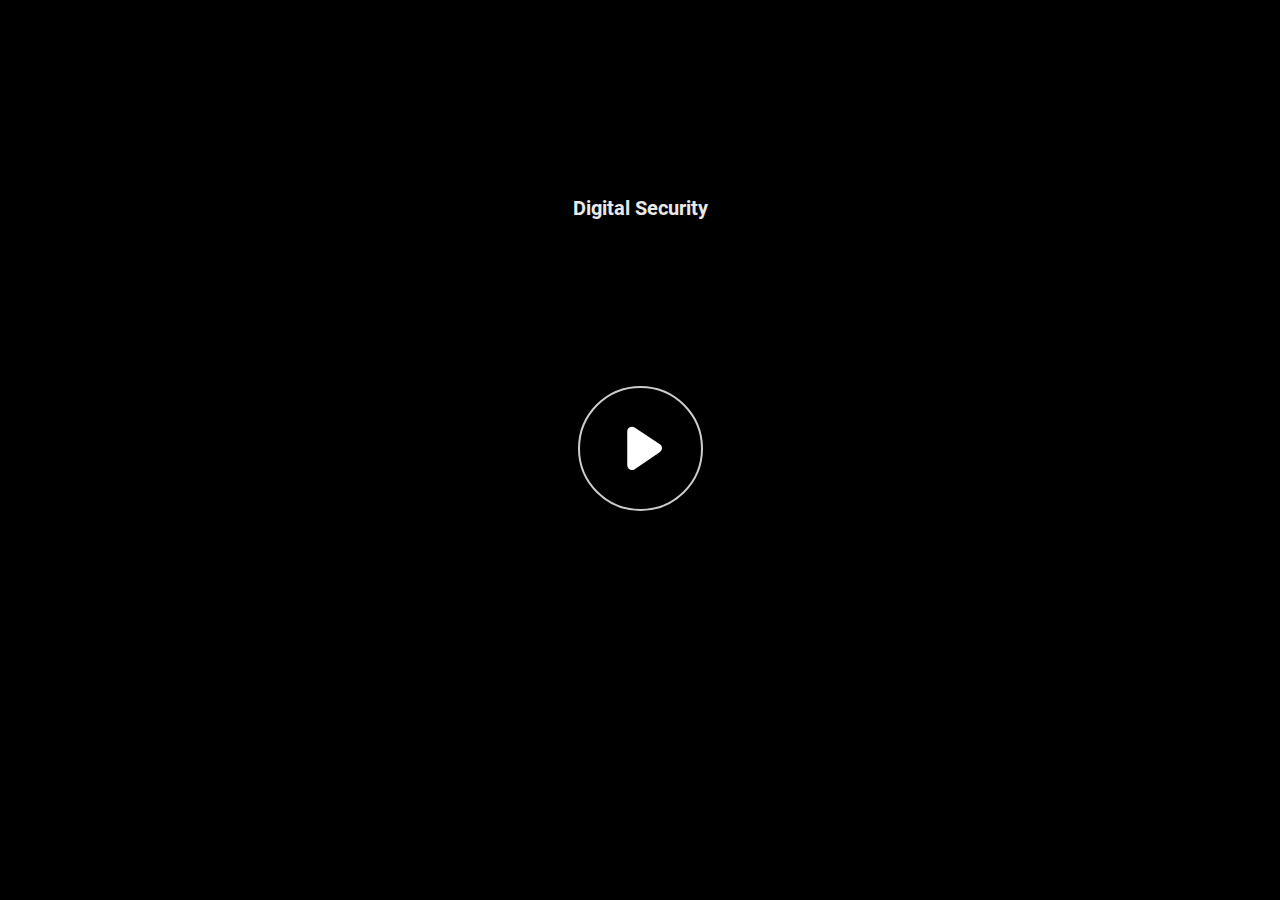
<file: index.html>
﻿<!doctype html>
<html lang="en-US">
<head>
  <meta charset="utf-8">
  <!-- Created using Storyline 360 x64 - http://www.articulate.com  -->
  <!-- version: 3.102.35072.0 -->
   <script src="//code.jquery.com/jquery-1.11.0.min.js"></script>
  <title>Digital Security</title>
  <meta http-equiv="x-ua-compatible" content="IE=edge"/>
  <meta name="viewport" content="width=device-width,initial-scale=1,user-scalable=no,shrink-to-fit=no,minimal-ui"/>
  <meta name="apple-mobile-web-app-capable" content="yes"/>
  <style>
    html, body { height: 100%; padding: 0; margin: 0 }
    #app { height: 100%; width: 100%; }
  </style>

  <script>
    window.DS = {};
    window.globals = {
      DATA_PATH_BASE: '',
      HAS_FRAME: true,
      HAS_SLIDE: true,

      lmsPresent: false,
      tinCanPresent: false,
      cmi5Present: false,
      aoSupport: false,
      scale: 'Scaled',
      captureRc: false,
      browserSize: 'fullscreen',
      bgColor: '#FFFFFF',
      features: 'DropInBase,MultipleQuizTracking,PlayerSizeOption',
      themeName: 'unified',
      preloaderColor: '#8C8C8C',
      suppressAnalytics: false,
      productChannel: 'stable',
      publishSource: 'storyline',
      aid: 'aid|b35b4f89-6229-4e71-a8c0-93776fe442e3',
      cid: '4c0a6e4b-38e0-4f1a-8b0f-d8a547ada434',
      playerVersion: '3.102.35072.0',
      publishTimestamp: '2025-08-15T12:55:03.0096060Z',
      maxIosVideoElements: 10,
      connectionSettings: { message: 'You%20are%20offline.%20Trying%20to%20reconnect...', useDarkTheme: true, mode: 'disabled' },
      hasFeature: function(feature) {
        return this.features.split(',').includes(feature);
      },
      
      parseParams: function(qs) {
        if (window.globals.parsedParams != null) {
          return window.globals.parsedParams;
        }
        qs = (qs || window.location.search.substr(1)).split('+').join(' ');
        var params = {},
            tokens,
            re = /[?&]?([^=]+)=([^&]*)/g;

        while (tokens = re.exec(qs)) {
          params[decodeURIComponent(tokens[1]).trim()] =
            decodeURIComponent(tokens[2]).trim();
        }
        window.globals.parsedParams = params;
        return params;
      }

    };

    if (window.flagsUnderTest != null) {
      window.globals.features = window.flagsUnderTest.reduce((accum, feature) => {
        if (!accum.includes(feature)) {
          accum.push(feature);
        }
        return accum;
      }, window.globals.features.split(',')).join();
    }
  </script>
  <script>
    var isIe11 = ('ActiveXObject' in window || window.MSBlobBuilder != null)
      && window.msCrypto != null && !window.ActiveXObject;
    if (isIe11) {
      window.globals.unsupportedBrowser = true;
      document.write(atob('[base64]'));
    }
  </script>

  <script>
    if (window.globals.hasFeature('Localization')) {
      
      
    }
  </script>

  
  <script>window.THREE = { };</script>
  
</head>
<body style="background: #FFFFFF" class="cs-HTML theme-unified">
  <!-- 360 -->
  <script>!function(){var e,i=/iPhone/i,o=/iPod/i,n=/iPad/i,t=/\biOS-universal(?:.+)Mac\b/i,r=/\bAndroid(?:.+)Mobile\b/i,a=/Android/i,d=/(?:SD4930UR|\bSilk(?:.+)Mobile\b)/i,p=/Silk/i,l=/Windows Phone/i,u=/\bWindows(?:.+)ARM\b/i,b=/BlackBerry/i,s=/BB10/i,c=/Opera Mini/i,f=/\b(CriOS|Chrome)(?:.+)Mobile/i,h=/Mobile(?:.+)Firefox\b/i,v=function(e){return void 0!==e&&"MacIntel"===e.platform&&"number"==typeof e.maxTouchPoints&&e.maxTouchPoints>1&&"undefined"==typeof MSStream};e=function(e){var m={userAgent:"",platform:"",maxTouchPoints:0};e||"undefined"==typeof navigator?"string"==typeof e?m.userAgent=e:e&&e.userAgent&&(m={userAgent:e.userAgent,platform:e.platform,maxTouchPoints:e.maxTouchPoints||0}):m={userAgent:navigator.userAgent,platform:navigator.platform,maxTouchPoints:navigator.maxTouchPoints||0};var g=m.userAgent,y=g.split("[FBAN");void 0!==y[1]&&(g=y[0]),void 0!==(y=g.split("Twitter"))[1]&&(g=y[0]);var A=function(e){return function(i){return i.test(e)}}(g),w={apple:{phone:A(i)&&!A(l),ipod:A(o),tablet:!A(i)&&(A(n)||v(m))&&!A(l),universal:A(t),device:(A(i)||A(o)||A(n)||A(t)||v(m))&&!A(l)},amazon:{phone:A(d),tablet:!A(d)&&A(p),device:A(d)||A(p)},android:{phone:!A(l)&&A(d)||!A(l)&&A(r),tablet:!A(l)&&!A(d)&&!A(r)&&(A(p)||A(a)),device:!A(l)&&(A(d)||A(p)||A(r)||A(a))||A(/\bokhttp\b/i)},windows:{phone:A(l),tablet:A(u),device:A(l)||A(u)},other:{blackberry:A(b),blackberry10:A(s),opera:A(c),firefox:A(h),chrome:A(f),device:A(b)||A(s)||A(c)||A(h)||A(f)},any:!1,phone:!1,tablet:!1};return w.any=w.apple.device||w.android.device||w.windows.device||w.other.device,w.phone=w.apple.phone||w.android.phone||w.windows.phone,w.tablet=w.apple.tablet||w.android.tablet||w.windows.tablet,w}(),"object"==typeof exports&&"undefined"!=typeof module?module.exports=e:"function"==typeof define&&define.amd?define((function(){return e})):this.isMobile=e}();
    window.isMobile.apple.tablet = window.isMobile.apple.tablet ||
      (navigator.platform === 'MacIntel' && navigator.maxTouchPoints > 1);
    window.isMobile.apple.device = window.isMobile.apple.device || window.isMobile.apple.tablet;
    window.isMobile.tablet = window.isMobile.tablet || window.isMobile.apple.tablet;
    window.isMobile.any = window.isMobile.any || window.isMobile.apple.tablet;
  </script>

  <div id="focus-sink" tabindex="-1"></div>

  <div id="preso"></div>
  <script>
    (function() {

      var classTypes = [ 'desktop', 'mobile', 'phone', 'tablet' ];

      var addDeviceClasses = function(prefix, testObj) {
        var curr, i;
        for (i = 0; i < classTypes.length; i++) {
          curr = classTypes[i];
          if (testObj[curr]) {
            document.body.classList.add(prefix + curr);
          }
        }
      };

      var params = window.globals.parseParams(),
          isDevicePreview = params.devicepreview === '1',
          isPhoneOverride = params.deviceType === 'phone' || (isDevicePreview && params.phone == '1'),
          isTabletOverride = (params.deviceType === 'tablet' || isDevicePreview) && !isPhoneOverride,
          isMobileOverride = isPhoneOverride || isTabletOverride;

      var deviceView = {
        desktop: !window.isMobile.any && !isMobileOverride,
        mobile: window.isMobile.any || isMobileOverride,
        phone: isPhoneOverride || (window.isMobile.phone && !isTabletOverride),
        tablet: isTabletOverride || window.isMobile.tablet
      };

      window.globals.deviceView = deviceView;
      window.isMobile.desktop = !window.isMobile.any;
      window.isMobile.mobile = window.isMobile.any;

      addDeviceClasses('view-', deviceView);

    })();
  </script>
  
  <script src='story_content/triggers.js' type=text/javascript></script>
<script src='story_content/user.js' type=text/javascript></script>
  <div class="slide-loader"></div>

  <script>
    var doc = document, loader = doc.body.querySelector('.slide-loader'); [ 1, 2, 3 ].forEach(function(n) { var d = doc.createElement('div'); d.style.backgroundColor = window.globals.preloaderColor; d.classList.add('mobile-loader-dot'); d.classList.add('dot' + n); loader.appendChild(d); });
  </script>

  <div class="mobile-load-title-overlay" style="display: none">
    <div class="mobile-load-title">Digital Security</div>
  </div>

  <div class="mobile-chrome-warning"></div>

  
<style>
  .warn-connection-dialog {
    display: none;
    background: transparent;
    pointer-events: all;
    position: fixed;
    left: 0;
    top: 0;
    width: 100%;
    height: 100%;
    z-index: 999;
  }

  .warn-connection-content {
    pointer-events: all;
    border-radius: 4px;
    background: white;
    border: 1px solid #E7E7E7;
    color: #333333;
    box-shadow: 0 2px 4px rgba(0, 0, 0, 0.25);
    transition: all 150ms ease-out;
    position: absolute;
    white-space: nowrap;
  }

  .view-phone.is-landscape .warn-connection-content {
    left: 23px;
    bottom: 23px;
  }

  .view-tablet.is-landscape .warn-connection-content {
    left: 50%;
    top: 20px;
    transform: translateX(-50%);
  }

  .view-mobile.is-portrait .warn-connection-content {
    transform: translate(-50%, calc(-100% - 15px));
  }

  .warn-connection-content p {
    display: inline-block;
    margin: 0 8px 0 0;
    line-height: 33px;
    font-size: 11px;
  }

  .warn-connection-content svg {
    position: relative;
    vertical-align: middle;
    margin: 0 2px 2px 8px;
  }

  .view-desktop .warn-connection-content {
    left: 1.5em;
    bottom: 1.5em;
  }

  .view-desktop .warn-connection-content p {
    font-size: 1.1em;
  }

  .is-offline .warn-connection-dialog {
    display: block;
  }

  .is-offline .cs-panel * {
    pointer-events: none !important;
  }

  .is-offline .cs-panel {
    pointer-events: all !important;
  }

  .is-offline #nav-controls * {
    pointer-events: none !important;
  }

  .is-offline #nav-controls {
    pointer-events: all !important;
  }
</style>

<div class="warn-connection-dialog" role="alertdialog" aria-modal="true" tabindex="0" aria-labelledby="warn-connection-message">
  <div class="warn-connection-content">
    <svg width="17" height="15" viewBox="0 0 17 15" xmlns="http://www.w3.org/2000/svg">
      <path fill="#8F0000" stroke="white" d="M16.07,12.98 L15.88,12.23 L9.51,1.21 C8.97,0.26,7.6,0.26,7.06,1.21 L0.69,12.23 C0.15,13.16,0.81,14.36,1.91,14.36 H14.65 C15.47,14.36,16.05,13.7,16.07,12.98 Z"/>
      <path fill="white" stroke="white" d="M8.58,5.5 C8.35,5.28,8.5,5.35,8.21,5.32 C8.09,5.35,7.97,5.49,7.96,5.67 C7.97,5.79,7.98,5.92,7.98,6.04 L7.98,6.04 C7.99,6.17,8,6.31,8.01,6.43 L8.01,6.44 C8.03,6.92,8.06,7.41,8.09,7.9 L8.09,7.9 C8.12,8.39,8.14,8.88,8.17,9.37 C8.17,9.39,8.18,9.42,8.2,9.44 C8.23,9.46,8.25,9.47,8.28,9.47 C8.31,9.47,8.34,9.46,8.35,9.44 C8.37,9.43,8.38,9.4,8.39,9.35 L8.39,9.34 C8.39,9.24,8.4,9.15,8.4,9.05 L8.4,9.05 C8.41,8.96,8.41,8.86,8.42,8.75 C8.43,8.44,8.45,8.12,8.47,7.81 L8.47,7.81 C8.49,7.49,8.51,7.18,8.53,6.87 C8.55,6.46,8.56,6.05,8.59,5.64 L8.6,5.62 C8.6,5.57,8.59,5.53,8.58,5.5 L8.21,5.32 Z"/>
      <circle fill="white" stroke="white" cx="8.3" cy="11.35" r="0.3"/>
    </svg>
    <p id="warn-connection-message">You are offline. Trying to reconnect...</p>
  </div>
</div>

<script>
  (function() {
    window.DS.connection = {
      warningShown: false,
      assets: {},
      loadingAssetGroup: false,
      retryDelay: 500
    };

    var connectionSettings = window.globals.connectionSettings || {};

    var useConnectionMessages = window.AbortController != null &&
      window.location.protocol != 'file:' &&
      connectionSettings.mode === 'normal';

    window.DS.connection.useConnectionMessages = useConnectionMessages;

    var assetCount = 0;
    var checkLoadedId;


    if (useConnectionMessages && connectionSettings != null) {
      var contentEl = document.querySelector('.warn-connection-content');
      var messageEl = contentEl.querySelector('p');

      if (connectionSettings.useDarkTheme) {
        contentEl.style.borderColor = '#BABBBA';
        contentEl.style.backgroundColor = '#282828';
        contentEl.style.color = '#FFFFFF';
      }

      if (connectionSettings.message != null) {
        messageEl.textContent = window.decodeURIComponent(connectionSettings.message);
      }
    }

    function checkAssetsReady() {
      for (var i in DS.connection.assets) {
        if (!DS.connection.assets[i].success) {
          return false;
        }
      }
      return true;
    }

    function stopAssetGroup() {
      if (!useConnectionMessages) { return; }

      assetCount = 0;

      DS.connection.oldAssetGroup = DS.connection.assets;
      DS.connection.assets = {};
      DS.connection.loadingAssetGroup = false;
      clearInterval(checkLoadedId);
    }

    function startAssetGroup() {
      if (!useConnectionMessages) { return; }
      var ticks = 0;
      clearInterval(checkLoadedId);
      checkLoadedId = setInterval(function() {
        var loaded = 0;
        if (assetCount === 0 && loaded === 0) {
          clearInterval(checkLoadedId);
          return;
        }

        for (var i in DS.connection.assets) {
          if (DS.connection.assets[i].success) {
            loaded++;
          }
        }

        if (assetCount === loaded && checkAssetsReady()) {
          for (var i in DS.connection.assets) {
            if (DS.connection.assets[i].action) {
              DS.connection.assets[i].action();
            }
          }
          hideWarning();
          stopAssetGroup();
        }
      }, 100)
    }

    function requiredAsset(url, action, retry, type) {
      if (!useConnectionMessages) { return; }
      if (DS.connection.assets[url]) { return; }

      DS.connection.assets[url] = {
        success: false, action: action, retry: retry, type: type
      };
      assetCount = Object.keys(DS.connection.assets).length;
      if (!DS.connection.loadingAssetGroup) {
        startAssetGroup();
      }
      DS.connection.loadingAssetGroup = true;
    }

    function assetLoaded(url) {
      if (!useConnectionMessages) { return; }
      if (DS.connection.assets[url]) {
        DS.connection.assets[url].success = true;
      }
    }

    function assetFailed(url) {
      if (!useConnectionMessages) { return; }
      if (!DS.connection.assets[url]) {
        if (/\.js$/.test(url) && url.indexOf('transcripts') === -1) {
          setTimeout(function() {
            if (DS.connection.lastSlideLoaded != null) {
              DS.connection.lastSlideLoaded();
            }
          }, DS.connection.retryDelay);
        }
        return;
      }
      if (!DS.connection.warningShown) { showWarning(); }
      if (DS.connection.assets[url].retry) {
        setTimeout(function() {
          if (!DS.connection.assets[url].success) {
            DS.connection.assets[url].retry()
          }
        }, DS.connection.retryDelay);
      }
    }

    function hideWarning() {
      document.body.classList.remove('is-offline');
      DS.connection.warningShown = false;
      enableKeys();
    }
    DS.connection.hideWarning = hideWarning

    function showWarning(btn) {
      document.body.classList.add('is-offline')
      DS.connection.warningShown = true;
      updateWarningPosition();
      disableKeys();
    }

    function updateWarningPosition() {
      if (!DS.connection.warningShown) {
        return;
      }

      var isPortrait = document.body.classList.contains('is-portrait');
      var isMobile = document.body.classList.contains('view-mobile');
      var warningEl = document.querySelector('.warn-connection-content');

      if (isPortrait && isMobile) {
        var slide = document.querySelector('.primary-slide');
        var slideRect = slide != null
          ? slide.getBoundingClientRect()
          : { top: window.innerHeight, left: 0, width: window.innerWidth };

        warningEl.style.top = `${slideRect.top}px`
        warningEl.style.left = `${slideRect.left + slideRect.width / 2}px`
      } else {
        warningEl.style.top = null;
        warningEl.style.left = null;
      }

      window.requestAnimationFrame(updateWarningPosition);
    }

    function onDisableKeyDown(e) {
      e.preventDefault();
      e.stopImmediatePropagation();
    }

    function onDisableKeyUp(e) {
      e.preventDefault();
      e.stopImmediatePropagation();
    }

    var accStyle = document.createElement('style');
    var warnDialogEl = document.querySelector('.warn-connection-dialog');

    function disableKeys() {
      if (DS.views && DS.views.nsStack && DS.views.nsStack.length === 1) {
        DS.views.nsStack[0].tabReachable = false
        DS.views.nsStack[0].updateTabIndex(true);
      }

      accStyle.innerHTML = '.acc-shadow-dom { display: none; }';
      document.body.appendChild(accStyle);

      warnDialogEl.parentNode.append(warnDialogEl);
      warnDialogEl.focus();
    }

    function enableKeys() {
      accStyle.remove();
      if (DS.views && DS.views.nsStack && DS.views.nsStack.length === 1 && DS.views.nsStack[0].name === '_frame') {
        DS.views.nsStack[0].tabReachable = true;
        DS.views.nsStack[0].updateTabIndex();
      }
    }

    // these will all be noops if the feature flag isn't set in
    // the data and `window.globals.features`
    DS.connection.requiredAsset = requiredAsset;
    DS.connection.assetLoaded = assetLoaded;
    DS.connection.assetFailed = assetFailed;
    DS.connection.stopAssetGroup = stopAssetGroup;
    DS.connection.startAssetGroup = startAssetGroup;
  })();
</script>


  <script>
    
    if (window.autoSpider && window.vInterfaceObject) {
      document.querySelector('.mobile-load-title-overlay').style.display = 'none';
    }
  </script>

  

  <link rel="stylesheet" href="html5/data/css/output.min.css" data-noprefix/>
</body>
<script src="html5/lib/scripts/bootstrapper.min.js"></script>
</html>
</file>
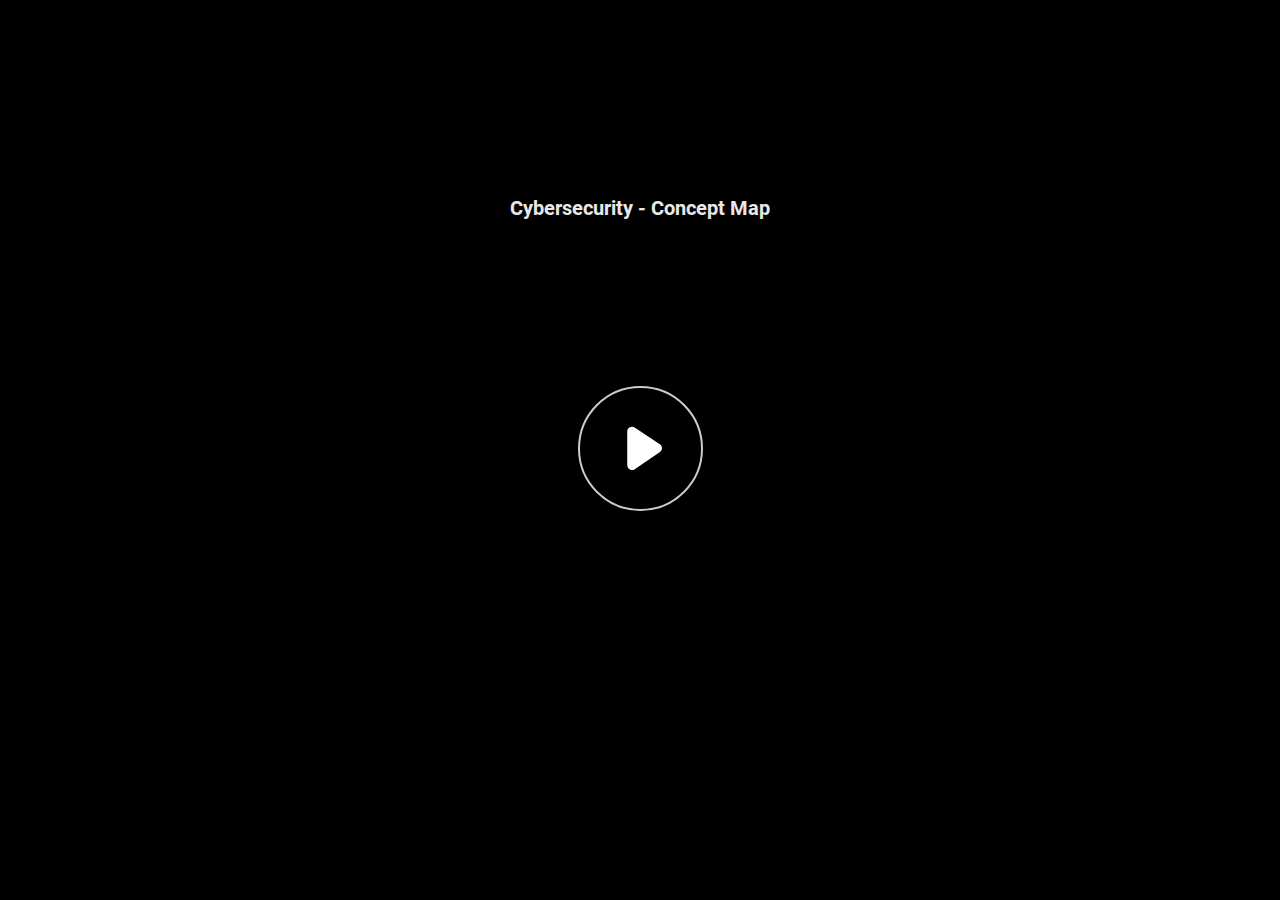
<file: zihin_haritasi/index.html>
﻿<!doctype html>
<html lang="en-US">
<head>
  <meta charset="utf-8">
  <!-- Created using Storyline 360 x64 - http://www.articulate.com  -->
  <!-- version: 3.102.35072.0 -->
  <title>Cybersecurity - Concept Map</title>
  <meta http-equiv="x-ua-compatible" content="IE=edge"/>
  <meta name="viewport" content="width=device-width,initial-scale=1,user-scalable=no,shrink-to-fit=no,minimal-ui"/>
  <meta name="apple-mobile-web-app-capable" content="yes"/>
  <style>
    html, body { height: 100%; padding: 0; margin: 0 }
    #app { height: 100%; width: 100%; }
  </style>

  <script>
    window.DS = {};
    window.globals = {
      DATA_PATH_BASE: '',
      HAS_FRAME: true,
      HAS_SLIDE: true,

      lmsPresent: false,
      tinCanPresent: false,
      cmi5Present: false,
      aoSupport: false,
      scale: 'Scaled',
      captureRc: false,
      browserSize: 'fullscreen',
      bgColor: '#FFFFFF',
      features: 'DropInBase,MultipleQuizTracking,PlayerSizeOption',
      themeName: 'unified',
      preloaderColor: '#8C8C8C',
      suppressAnalytics: false,
      productChannel: 'stable',
      publishSource: 'storyline',
      aid: 'aid|b35b4f89-6229-4e71-a8c0-93776fe442e3',
      cid: '2d19d21c-2074-4c47-9ecb-10700b798949',
      playerVersion: '3.102.35072.0',
      publishTimestamp: '2025-08-15T12:46:02.4307058Z',
      maxIosVideoElements: 10,
      connectionSettings: { message: 'You%20are%20offline.%20Trying%20to%20reconnect...', useDarkTheme: true, mode: 'disabled' },
      hasFeature: function(feature) {
        return this.features.split(',').includes(feature);
      },
      
      parseParams: function(qs) {
        if (window.globals.parsedParams != null) {
          return window.globals.parsedParams;
        }
        qs = (qs || window.location.search.substr(1)).split('+').join(' ');
        var params = {},
            tokens,
            re = /[?&]?([^=]+)=([^&]*)/g;

        while (tokens = re.exec(qs)) {
          params[decodeURIComponent(tokens[1]).trim()] =
            decodeURIComponent(tokens[2]).trim();
        }
        window.globals.parsedParams = params;
        return params;
      }

    };

    if (window.flagsUnderTest != null) {
      window.globals.features = window.flagsUnderTest.reduce((accum, feature) => {
        if (!accum.includes(feature)) {
          accum.push(feature);
        }
        return accum;
      }, window.globals.features.split(',')).join();
    }
  </script>
  <script>
    var isIe11 = ('ActiveXObject' in window || window.MSBlobBuilder != null)
      && window.msCrypto != null && !window.ActiveXObject;
    if (isIe11) {
      window.globals.unsupportedBrowser = true;
      document.write(atob('[base64]'));
    }
  </script>

  <script>
    if (window.globals.hasFeature('Localization')) {
      
      
    }
  </script>

  
  <script>window.THREE = { };</script>
  
</head>
<body style="background: #FFFFFF" class="cs-HTML theme-unified">
  <!-- 360 -->
  <script>!function(){var e,i=/iPhone/i,o=/iPod/i,n=/iPad/i,t=/\biOS-universal(?:.+)Mac\b/i,r=/\bAndroid(?:.+)Mobile\b/i,a=/Android/i,d=/(?:SD4930UR|\bSilk(?:.+)Mobile\b)/i,p=/Silk/i,l=/Windows Phone/i,u=/\bWindows(?:.+)ARM\b/i,b=/BlackBerry/i,s=/BB10/i,c=/Opera Mini/i,f=/\b(CriOS|Chrome)(?:.+)Mobile/i,h=/Mobile(?:.+)Firefox\b/i,v=function(e){return void 0!==e&&"MacIntel"===e.platform&&"number"==typeof e.maxTouchPoints&&e.maxTouchPoints>1&&"undefined"==typeof MSStream};e=function(e){var m={userAgent:"",platform:"",maxTouchPoints:0};e||"undefined"==typeof navigator?"string"==typeof e?m.userAgent=e:e&&e.userAgent&&(m={userAgent:e.userAgent,platform:e.platform,maxTouchPoints:e.maxTouchPoints||0}):m={userAgent:navigator.userAgent,platform:navigator.platform,maxTouchPoints:navigator.maxTouchPoints||0};var g=m.userAgent,y=g.split("[FBAN");void 0!==y[1]&&(g=y[0]),void 0!==(y=g.split("Twitter"))[1]&&(g=y[0]);var A=function(e){return function(i){return i.test(e)}}(g),w={apple:{phone:A(i)&&!A(l),ipod:A(o),tablet:!A(i)&&(A(n)||v(m))&&!A(l),universal:A(t),device:(A(i)||A(o)||A(n)||A(t)||v(m))&&!A(l)},amazon:{phone:A(d),tablet:!A(d)&&A(p),device:A(d)||A(p)},android:{phone:!A(l)&&A(d)||!A(l)&&A(r),tablet:!A(l)&&!A(d)&&!A(r)&&(A(p)||A(a)),device:!A(l)&&(A(d)||A(p)||A(r)||A(a))||A(/\bokhttp\b/i)},windows:{phone:A(l),tablet:A(u),device:A(l)||A(u)},other:{blackberry:A(b),blackberry10:A(s),opera:A(c),firefox:A(h),chrome:A(f),device:A(b)||A(s)||A(c)||A(h)||A(f)},any:!1,phone:!1,tablet:!1};return w.any=w.apple.device||w.android.device||w.windows.device||w.other.device,w.phone=w.apple.phone||w.android.phone||w.windows.phone,w.tablet=w.apple.tablet||w.android.tablet||w.windows.tablet,w}(),"object"==typeof exports&&"undefined"!=typeof module?module.exports=e:"function"==typeof define&&define.amd?define((function(){return e})):this.isMobile=e}();
    window.isMobile.apple.tablet = window.isMobile.apple.tablet ||
      (navigator.platform === 'MacIntel' && navigator.maxTouchPoints > 1);
    window.isMobile.apple.device = window.isMobile.apple.device || window.isMobile.apple.tablet;
    window.isMobile.tablet = window.isMobile.tablet || window.isMobile.apple.tablet;
    window.isMobile.any = window.isMobile.any || window.isMobile.apple.tablet;
  </script>

  <div id="focus-sink" tabindex="-1"></div>

  <div id="preso"></div>
  <script>
    (function() {

      var classTypes = [ 'desktop', 'mobile', 'phone', 'tablet' ];

      var addDeviceClasses = function(prefix, testObj) {
        var curr, i;
        for (i = 0; i < classTypes.length; i++) {
          curr = classTypes[i];
          if (testObj[curr]) {
            document.body.classList.add(prefix + curr);
          }
        }
      };

      var params = window.globals.parseParams(),
          isDevicePreview = params.devicepreview === '1',
          isPhoneOverride = params.deviceType === 'phone' || (isDevicePreview && params.phone == '1'),
          isTabletOverride = (params.deviceType === 'tablet' || isDevicePreview) && !isPhoneOverride,
          isMobileOverride = isPhoneOverride || isTabletOverride;

      var deviceView = {
        desktop: !window.isMobile.any && !isMobileOverride,
        mobile: window.isMobile.any || isMobileOverride,
        phone: isPhoneOverride || (window.isMobile.phone && !isTabletOverride),
        tablet: isTabletOverride || window.isMobile.tablet
      };

      window.globals.deviceView = deviceView;
      window.isMobile.desktop = !window.isMobile.any;
      window.isMobile.mobile = window.isMobile.any;

      addDeviceClasses('view-', deviceView);

    })();
  </script>
  
  <script src='story_content/triggers.js' type=text/javascript></script>
<script src='story_content/user.js' type=text/javascript></script>
  <div class="slide-loader"></div>

  <script>
    var doc = document, loader = doc.body.querySelector('.slide-loader'); [ 1, 2, 3 ].forEach(function(n) { var d = doc.createElement('div'); d.style.backgroundColor = window.globals.preloaderColor; d.classList.add('mobile-loader-dot'); d.classList.add('dot' + n); loader.appendChild(d); });
  </script>

  <div class="mobile-load-title-overlay" style="display: none">
    <div class="mobile-load-title">Cybersecurity - Concept Map</div>
  </div>

  <div class="mobile-chrome-warning"></div>

  
<style>
  .warn-connection-dialog {
    display: none;
    background: transparent;
    pointer-events: all;
    position: fixed;
    left: 0;
    top: 0;
    width: 100%;
    height: 100%;
    z-index: 999;
  }

  .warn-connection-content {
    pointer-events: all;
    border-radius: 4px;
    background: white;
    border: 1px solid #E7E7E7;
    color: #333333;
    box-shadow: 0 2px 4px rgba(0, 0, 0, 0.25);
    transition: all 150ms ease-out;
    position: absolute;
    white-space: nowrap;
  }

  .view-phone.is-landscape .warn-connection-content {
    left: 23px;
    bottom: 23px;
  }

  .view-tablet.is-landscape .warn-connection-content {
    left: 50%;
    top: 20px;
    transform: translateX(-50%);
  }

  .view-mobile.is-portrait .warn-connection-content {
    transform: translate(-50%, calc(-100% - 15px));
  }

  .warn-connection-content p {
    display: inline-block;
    margin: 0 8px 0 0;
    line-height: 33px;
    font-size: 11px;
  }

  .warn-connection-content svg {
    position: relative;
    vertical-align: middle;
    margin: 0 2px 2px 8px;
  }

  .view-desktop .warn-connection-content {
    left: 1.5em;
    bottom: 1.5em;
  }

  .view-desktop .warn-connection-content p {
    font-size: 1.1em;
  }

  .is-offline .warn-connection-dialog {
    display: block;
  }

  .is-offline .cs-panel * {
    pointer-events: none !important;
  }

  .is-offline .cs-panel {
    pointer-events: all !important;
  }

  .is-offline #nav-controls * {
    pointer-events: none !important;
  }

  .is-offline #nav-controls {
    pointer-events: all !important;
  }
</style>

<div class="warn-connection-dialog" role="alertdialog" aria-modal="true" tabindex="0" aria-labelledby="warn-connection-message">
  <div class="warn-connection-content">
    <svg width="17" height="15" viewBox="0 0 17 15" xmlns="http://www.w3.org/2000/svg">
      <path fill="#8F0000" stroke="white" d="M16.07,12.98 L15.88,12.23 L9.51,1.21 C8.97,0.26,7.6,0.26,7.06,1.21 L0.69,12.23 C0.15,13.16,0.81,14.36,1.91,14.36 H14.65 C15.47,14.36,16.05,13.7,16.07,12.98 Z"/>
      <path fill="white" stroke="white" d="M8.58,5.5 C8.35,5.28,8.5,5.35,8.21,5.32 C8.09,5.35,7.97,5.49,7.96,5.67 C7.97,5.79,7.98,5.92,7.98,6.04 L7.98,6.04 C7.99,6.17,8,6.31,8.01,6.43 L8.01,6.44 C8.03,6.92,8.06,7.41,8.09,7.9 L8.09,7.9 C8.12,8.39,8.14,8.88,8.17,9.37 C8.17,9.39,8.18,9.42,8.2,9.44 C8.23,9.46,8.25,9.47,8.28,9.47 C8.31,9.47,8.34,9.46,8.35,9.44 C8.37,9.43,8.38,9.4,8.39,9.35 L8.39,9.34 C8.39,9.24,8.4,9.15,8.4,9.05 L8.4,9.05 C8.41,8.96,8.41,8.86,8.42,8.75 C8.43,8.44,8.45,8.12,8.47,7.81 L8.47,7.81 C8.49,7.49,8.51,7.18,8.53,6.87 C8.55,6.46,8.56,6.05,8.59,5.64 L8.6,5.62 C8.6,5.57,8.59,5.53,8.58,5.5 L8.21,5.32 Z"/>
      <circle fill="white" stroke="white" cx="8.3" cy="11.35" r="0.3"/>
    </svg>
    <p id="warn-connection-message">You are offline. Trying to reconnect...</p>
  </div>
</div>

<script>
  (function() {
    window.DS.connection = {
      warningShown: false,
      assets: {},
      loadingAssetGroup: false,
      retryDelay: 500
    };

    var connectionSettings = window.globals.connectionSettings || {};

    var useConnectionMessages = window.AbortController != null &&
      window.location.protocol != 'file:' &&
      connectionSettings.mode === 'normal';

    window.DS.connection.useConnectionMessages = useConnectionMessages;

    var assetCount = 0;
    var checkLoadedId;


    if (useConnectionMessages && connectionSettings != null) {
      var contentEl = document.querySelector('.warn-connection-content');
      var messageEl = contentEl.querySelector('p');

      if (connectionSettings.useDarkTheme) {
        contentEl.style.borderColor = '#BABBBA';
        contentEl.style.backgroundColor = '#282828';
        contentEl.style.color = '#FFFFFF';
      }

      if (connectionSettings.message != null) {
        messageEl.textContent = window.decodeURIComponent(connectionSettings.message);
      }
    }

    function checkAssetsReady() {
      for (var i in DS.connection.assets) {
        if (!DS.connection.assets[i].success) {
          return false;
        }
      }
      return true;
    }

    function stopAssetGroup() {
      if (!useConnectionMessages) { return; }

      assetCount = 0;

      DS.connection.oldAssetGroup = DS.connection.assets;
      DS.connection.assets = {};
      DS.connection.loadingAssetGroup = false;
      clearInterval(checkLoadedId);
    }

    function startAssetGroup() {
      if (!useConnectionMessages) { return; }
      var ticks = 0;
      clearInterval(checkLoadedId);
      checkLoadedId = setInterval(function() {
        var loaded = 0;
        if (assetCount === 0 && loaded === 0) {
          clearInterval(checkLoadedId);
          return;
        }

        for (var i in DS.connection.assets) {
          if (DS.connection.assets[i].success) {
            loaded++;
          }
        }

        if (assetCount === loaded && checkAssetsReady()) {
          for (var i in DS.connection.assets) {
            if (DS.connection.assets[i].action) {
              DS.connection.assets[i].action();
            }
          }
          hideWarning();
          stopAssetGroup();
        }
      }, 100)
    }

    function requiredAsset(url, action, retry, type) {
      if (!useConnectionMessages) { return; }
      if (DS.connection.assets[url]) { return; }

      DS.connection.assets[url] = {
        success: false, action: action, retry: retry, type: type
      };
      assetCount = Object.keys(DS.connection.assets).length;
      if (!DS.connection.loadingAssetGroup) {
        startAssetGroup();
      }
      DS.connection.loadingAssetGroup = true;
    }

    function assetLoaded(url) {
      if (!useConnectionMessages) { return; }
      if (DS.connection.assets[url]) {
        DS.connection.assets[url].success = true;
      }
    }

    function assetFailed(url) {
      if (!useConnectionMessages) { return; }
      if (!DS.connection.assets[url]) {
        if (/\.js$/.test(url) && url.indexOf('transcripts') === -1) {
          setTimeout(function() {
            if (DS.connection.lastSlideLoaded != null) {
              DS.connection.lastSlideLoaded();
            }
          }, DS.connection.retryDelay);
        }
        return;
      }
      if (!DS.connection.warningShown) { showWarning(); }
      if (DS.connection.assets[url].retry) {
        setTimeout(function() {
          if (!DS.connection.assets[url].success) {
            DS.connection.assets[url].retry()
          }
        }, DS.connection.retryDelay);
      }
    }

    function hideWarning() {
      document.body.classList.remove('is-offline');
      DS.connection.warningShown = false;
      enableKeys();
    }
    DS.connection.hideWarning = hideWarning

    function showWarning(btn) {
      document.body.classList.add('is-offline')
      DS.connection.warningShown = true;
      updateWarningPosition();
      disableKeys();
    }

    function updateWarningPosition() {
      if (!DS.connection.warningShown) {
        return;
      }

      var isPortrait = document.body.classList.contains('is-portrait');
      var isMobile = document.body.classList.contains('view-mobile');
      var warningEl = document.querySelector('.warn-connection-content');

      if (isPortrait && isMobile) {
        var slide = document.querySelector('.primary-slide');
        var slideRect = slide != null
          ? slide.getBoundingClientRect()
          : { top: window.innerHeight, left: 0, width: window.innerWidth };

        warningEl.style.top = `${slideRect.top}px`
        warningEl.style.left = `${slideRect.left + slideRect.width / 2}px`
      } else {
        warningEl.style.top = null;
        warningEl.style.left = null;
      }

      window.requestAnimationFrame(updateWarningPosition);
    }

    function onDisableKeyDown(e) {
      e.preventDefault();
      e.stopImmediatePropagation();
    }

    function onDisableKeyUp(e) {
      e.preventDefault();
      e.stopImmediatePropagation();
    }

    var accStyle = document.createElement('style');
    var warnDialogEl = document.querySelector('.warn-connection-dialog');

    function disableKeys() {
      if (DS.views && DS.views.nsStack && DS.views.nsStack.length === 1) {
        DS.views.nsStack[0].tabReachable = false
        DS.views.nsStack[0].updateTabIndex(true);
      }

      accStyle.innerHTML = '.acc-shadow-dom { display: none; }';
      document.body.appendChild(accStyle);

      warnDialogEl.parentNode.append(warnDialogEl);
      warnDialogEl.focus();
    }

    function enableKeys() {
      accStyle.remove();
      if (DS.views && DS.views.nsStack && DS.views.nsStack.length === 1 && DS.views.nsStack[0].name === '_frame') {
        DS.views.nsStack[0].tabReachable = true;
        DS.views.nsStack[0].updateTabIndex();
      }
    }

    // these will all be noops if the feature flag isn't set in
    // the data and `window.globals.features`
    DS.connection.requiredAsset = requiredAsset;
    DS.connection.assetLoaded = assetLoaded;
    DS.connection.assetFailed = assetFailed;
    DS.connection.stopAssetGroup = stopAssetGroup;
    DS.connection.startAssetGroup = startAssetGroup;
  })();
</script>


  <script>
    
    if (window.autoSpider && window.vInterfaceObject) {
      document.querySelector('.mobile-load-title-overlay').style.display = 'none';
    }
  </script>

  

  <link rel="stylesheet" href="html5/data/css/output.min.css" data-noprefix/>
</body>
<script src="html5/lib/scripts/bootstrapper.min.js"></script>
</html>
</file>
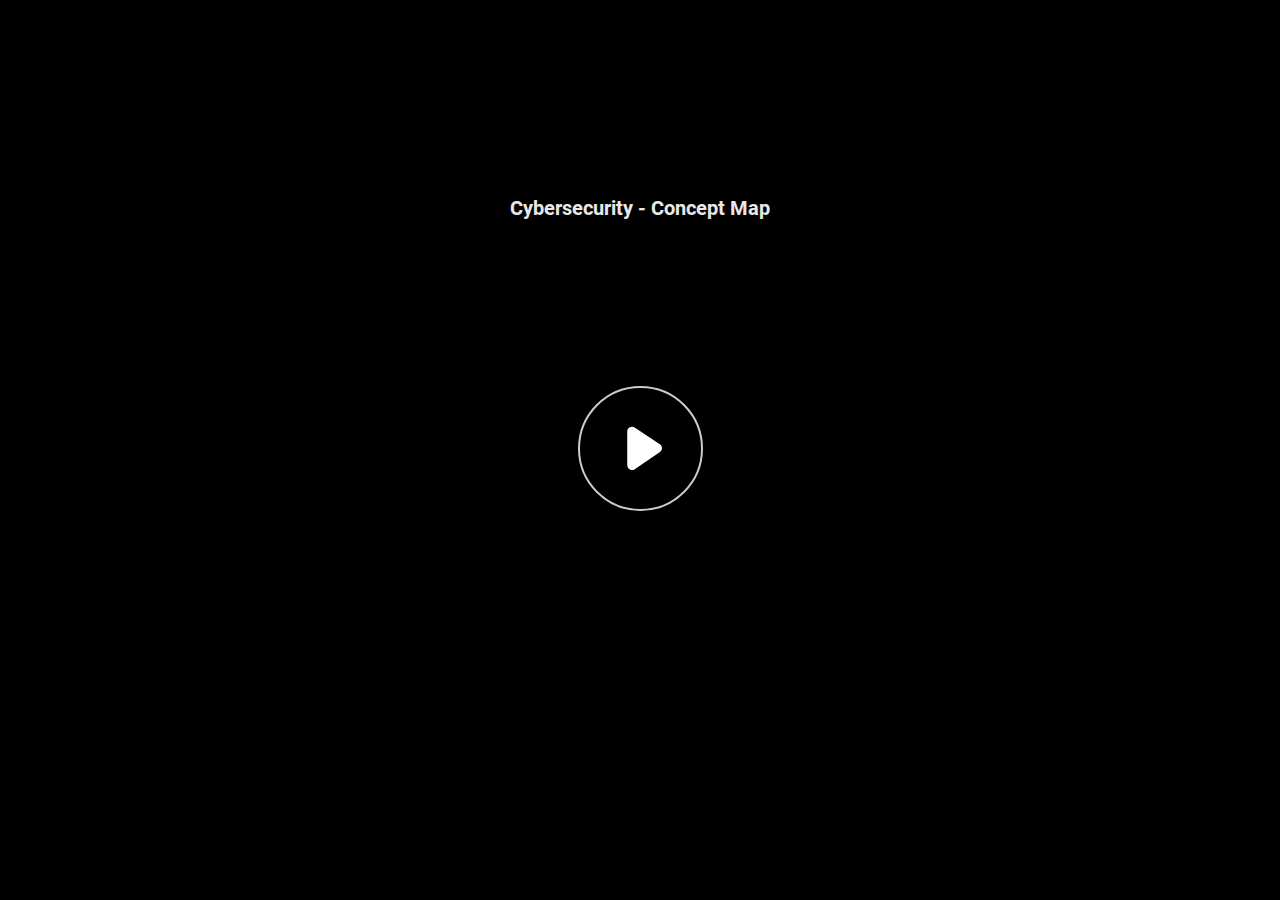
<file: zihin_haritasi/index.html.html>
﻿<!doctype html>
<html lang="en-US">
<head>
  <meta charset="utf-8">
  <!-- Created using Storyline 360 x64 - http://www.articulate.com  -->
  <!-- version: 3.102.35072.0 -->
  <title>Cybersecurity - Concept Map</title>
  <meta http-equiv="x-ua-compatible" content="IE=edge"/>
  <meta name="viewport" content="width=device-width,initial-scale=1,user-scalable=no,shrink-to-fit=no,minimal-ui"/>
  <meta name="apple-mobile-web-app-capable" content="yes"/>
  <style>
    html, body { height: 100%; padding: 0; margin: 0 }
    #app { height: 100%; width: 100%; }
  </style>

  <script>
    window.DS = {};
    window.globals = {
      DATA_PATH_BASE: '',
      HAS_FRAME: true,
      HAS_SLIDE: true,

      lmsPresent: false,
      tinCanPresent: false,
      cmi5Present: false,
      aoSupport: false,
      scale: 'Scaled',
      captureRc: false,
      browserSize: 'fullscreen',
      bgColor: '#FFFFFF',
      features: 'DropInBase,MultipleQuizTracking,PlayerSizeOption',
      themeName: 'unified',
      preloaderColor: '#8C8C8C',
      suppressAnalytics: false,
      productChannel: 'stable',
      publishSource: 'storyline',
      aid: 'aid|b35b4f89-6229-4e71-a8c0-93776fe442e3',
      cid: '2d19d21c-2074-4c47-9ecb-10700b798949',
      playerVersion: '3.102.35072.0',
      publishTimestamp: '2025-08-15T12:38:14.2988263Z',
      maxIosVideoElements: 10,
      connectionSettings: { message: 'You%20are%20offline.%20Trying%20to%20reconnect...', useDarkTheme: true, mode: 'disabled' },
      hasFeature: function(feature) {
        return this.features.split(',').includes(feature);
      },
      
      parseParams: function(qs) {
        if (window.globals.parsedParams != null) {
          return window.globals.parsedParams;
        }
        qs = (qs || window.location.search.substr(1)).split('+').join(' ');
        var params = {},
            tokens,
            re = /[?&]?([^=]+)=([^&]*)/g;

        while (tokens = re.exec(qs)) {
          params[decodeURIComponent(tokens[1]).trim()] =
            decodeURIComponent(tokens[2]).trim();
        }
        window.globals.parsedParams = params;
        return params;
      }

    };

    if (window.flagsUnderTest != null) {
      window.globals.features = window.flagsUnderTest.reduce((accum, feature) => {
        if (!accum.includes(feature)) {
          accum.push(feature);
        }
        return accum;
      }, window.globals.features.split(',')).join();
    }
  </script>
  <script>
    var isIe11 = ('ActiveXObject' in window || window.MSBlobBuilder != null)
      && window.msCrypto != null && !window.ActiveXObject;
    if (isIe11) {
      window.globals.unsupportedBrowser = true;
      document.write(atob('[base64]'));
    }
  </script>

  <script>
    if (window.globals.hasFeature('Localization')) {
      
      
    }
  </script>

  
  <script>window.THREE = { };</script>
  
</head>
<body style="background: #FFFFFF" class="cs-HTML theme-unified">
  <!-- 360 -->
  <script>!function(){var e,i=/iPhone/i,o=/iPod/i,n=/iPad/i,t=/\biOS-universal(?:.+)Mac\b/i,r=/\bAndroid(?:.+)Mobile\b/i,a=/Android/i,d=/(?:SD4930UR|\bSilk(?:.+)Mobile\b)/i,p=/Silk/i,l=/Windows Phone/i,u=/\bWindows(?:.+)ARM\b/i,b=/BlackBerry/i,s=/BB10/i,c=/Opera Mini/i,f=/\b(CriOS|Chrome)(?:.+)Mobile/i,h=/Mobile(?:.+)Firefox\b/i,v=function(e){return void 0!==e&&"MacIntel"===e.platform&&"number"==typeof e.maxTouchPoints&&e.maxTouchPoints>1&&"undefined"==typeof MSStream};e=function(e){var m={userAgent:"",platform:"",maxTouchPoints:0};e||"undefined"==typeof navigator?"string"==typeof e?m.userAgent=e:e&&e.userAgent&&(m={userAgent:e.userAgent,platform:e.platform,maxTouchPoints:e.maxTouchPoints||0}):m={userAgent:navigator.userAgent,platform:navigator.platform,maxTouchPoints:navigator.maxTouchPoints||0};var g=m.userAgent,y=g.split("[FBAN");void 0!==y[1]&&(g=y[0]),void 0!==(y=g.split("Twitter"))[1]&&(g=y[0]);var A=function(e){return function(i){return i.test(e)}}(g),w={apple:{phone:A(i)&&!A(l),ipod:A(o),tablet:!A(i)&&(A(n)||v(m))&&!A(l),universal:A(t),device:(A(i)||A(o)||A(n)||A(t)||v(m))&&!A(l)},amazon:{phone:A(d),tablet:!A(d)&&A(p),device:A(d)||A(p)},android:{phone:!A(l)&&A(d)||!A(l)&&A(r),tablet:!A(l)&&!A(d)&&!A(r)&&(A(p)||A(a)),device:!A(l)&&(A(d)||A(p)||A(r)||A(a))||A(/\bokhttp\b/i)},windows:{phone:A(l),tablet:A(u),device:A(l)||A(u)},other:{blackberry:A(b),blackberry10:A(s),opera:A(c),firefox:A(h),chrome:A(f),device:A(b)||A(s)||A(c)||A(h)||A(f)},any:!1,phone:!1,tablet:!1};return w.any=w.apple.device||w.android.device||w.windows.device||w.other.device,w.phone=w.apple.phone||w.android.phone||w.windows.phone,w.tablet=w.apple.tablet||w.android.tablet||w.windows.tablet,w}(),"object"==typeof exports&&"undefined"!=typeof module?module.exports=e:"function"==typeof define&&define.amd?define((function(){return e})):this.isMobile=e}();
    window.isMobile.apple.tablet = window.isMobile.apple.tablet ||
      (navigator.platform === 'MacIntel' && navigator.maxTouchPoints > 1);
    window.isMobile.apple.device = window.isMobile.apple.device || window.isMobile.apple.tablet;
    window.isMobile.tablet = window.isMobile.tablet || window.isMobile.apple.tablet;
    window.isMobile.any = window.isMobile.any || window.isMobile.apple.tablet;
  </script>

  <div id="focus-sink" tabindex="-1"></div>

  <div id="preso"></div>
  <script>
    (function() {

      var classTypes = [ 'desktop', 'mobile', 'phone', 'tablet' ];

      var addDeviceClasses = function(prefix, testObj) {
        var curr, i;
        for (i = 0; i < classTypes.length; i++) {
          curr = classTypes[i];
          if (testObj[curr]) {
            document.body.classList.add(prefix + curr);
          }
        }
      };

      var params = window.globals.parseParams(),
          isDevicePreview = params.devicepreview === '1',
          isPhoneOverride = params.deviceType === 'phone' || (isDevicePreview && params.phone == '1'),
          isTabletOverride = (params.deviceType === 'tablet' || isDevicePreview) && !isPhoneOverride,
          isMobileOverride = isPhoneOverride || isTabletOverride;

      var deviceView = {
        desktop: !window.isMobile.any && !isMobileOverride,
        mobile: window.isMobile.any || isMobileOverride,
        phone: isPhoneOverride || (window.isMobile.phone && !isTabletOverride),
        tablet: isTabletOverride || window.isMobile.tablet
      };

      window.globals.deviceView = deviceView;
      window.isMobile.desktop = !window.isMobile.any;
      window.isMobile.mobile = window.isMobile.any;

      addDeviceClasses('view-', deviceView);

    })();
  </script>
  
  <script src='story_content/triggers.js' type=text/javascript></script>
<script src='story_content/user.js' type=text/javascript></script>
  <div class="slide-loader"></div>

  <script>
    var doc = document, loader = doc.body.querySelector('.slide-loader'); [ 1, 2, 3 ].forEach(function(n) { var d = doc.createElement('div'); d.style.backgroundColor = window.globals.preloaderColor; d.classList.add('mobile-loader-dot'); d.classList.add('dot' + n); loader.appendChild(d); });
  </script>

  <div class="mobile-load-title-overlay" style="display: none">
    <div class="mobile-load-title">Cybersecurity - Concept Map</div>
  </div>

  <div class="mobile-chrome-warning"></div>

  
<style>
  .warn-connection-dialog {
    display: none;
    background: transparent;
    pointer-events: all;
    position: fixed;
    left: 0;
    top: 0;
    width: 100%;
    height: 100%;
    z-index: 999;
  }

  .warn-connection-content {
    pointer-events: all;
    border-radius: 4px;
    background: white;
    border: 1px solid #E7E7E7;
    color: #333333;
    box-shadow: 0 2px 4px rgba(0, 0, 0, 0.25);
    transition: all 150ms ease-out;
    position: absolute;
    white-space: nowrap;
  }

  .view-phone.is-landscape .warn-connection-content {
    left: 23px;
    bottom: 23px;
  }

  .view-tablet.is-landscape .warn-connection-content {
    left: 50%;
    top: 20px;
    transform: translateX(-50%);
  }

  .view-mobile.is-portrait .warn-connection-content {
    transform: translate(-50%, calc(-100% - 15px));
  }

  .warn-connection-content p {
    display: inline-block;
    margin: 0 8px 0 0;
    line-height: 33px;
    font-size: 11px;
  }

  .warn-connection-content svg {
    position: relative;
    vertical-align: middle;
    margin: 0 2px 2px 8px;
  }

  .view-desktop .warn-connection-content {
    left: 1.5em;
    bottom: 1.5em;
  }

  .view-desktop .warn-connection-content p {
    font-size: 1.1em;
  }

  .is-offline .warn-connection-dialog {
    display: block;
  }

  .is-offline .cs-panel * {
    pointer-events: none !important;
  }

  .is-offline .cs-panel {
    pointer-events: all !important;
  }

  .is-offline #nav-controls * {
    pointer-events: none !important;
  }

  .is-offline #nav-controls {
    pointer-events: all !important;
  }
</style>

<div class="warn-connection-dialog" role="alertdialog" aria-modal="true" tabindex="0" aria-labelledby="warn-connection-message">
  <div class="warn-connection-content">
    <svg width="17" height="15" viewBox="0 0 17 15" xmlns="http://www.w3.org/2000/svg">
      <path fill="#8F0000" stroke="white" d="M16.07,12.98 L15.88,12.23 L9.51,1.21 C8.97,0.26,7.6,0.26,7.06,1.21 L0.69,12.23 C0.15,13.16,0.81,14.36,1.91,14.36 H14.65 C15.47,14.36,16.05,13.7,16.07,12.98 Z"/>
      <path fill="white" stroke="white" d="M8.58,5.5 C8.35,5.28,8.5,5.35,8.21,5.32 C8.09,5.35,7.97,5.49,7.96,5.67 C7.97,5.79,7.98,5.92,7.98,6.04 L7.98,6.04 C7.99,6.17,8,6.31,8.01,6.43 L8.01,6.44 C8.03,6.92,8.06,7.41,8.09,7.9 L8.09,7.9 C8.12,8.39,8.14,8.88,8.17,9.37 C8.17,9.39,8.18,9.42,8.2,9.44 C8.23,9.46,8.25,9.47,8.28,9.47 C8.31,9.47,8.34,9.46,8.35,9.44 C8.37,9.43,8.38,9.4,8.39,9.35 L8.39,9.34 C8.39,9.24,8.4,9.15,8.4,9.05 L8.4,9.05 C8.41,8.96,8.41,8.86,8.42,8.75 C8.43,8.44,8.45,8.12,8.47,7.81 L8.47,7.81 C8.49,7.49,8.51,7.18,8.53,6.87 C8.55,6.46,8.56,6.05,8.59,5.64 L8.6,5.62 C8.6,5.57,8.59,5.53,8.58,5.5 L8.21,5.32 Z"/>
      <circle fill="white" stroke="white" cx="8.3" cy="11.35" r="0.3"/>
    </svg>
    <p id="warn-connection-message">You are offline. Trying to reconnect...</p>
  </div>
</div>

<script>
  (function() {
    window.DS.connection = {
      warningShown: false,
      assets: {},
      loadingAssetGroup: false,
      retryDelay: 500
    };

    var connectionSettings = window.globals.connectionSettings || {};

    var useConnectionMessages = window.AbortController != null &&
      window.location.protocol != 'file:' &&
      connectionSettings.mode === 'normal';

    window.DS.connection.useConnectionMessages = useConnectionMessages;

    var assetCount = 0;
    var checkLoadedId;


    if (useConnectionMessages && connectionSettings != null) {
      var contentEl = document.querySelector('.warn-connection-content');
      var messageEl = contentEl.querySelector('p');

      if (connectionSettings.useDarkTheme) {
        contentEl.style.borderColor = '#BABBBA';
        contentEl.style.backgroundColor = '#282828';
        contentEl.style.color = '#FFFFFF';
      }

      if (connectionSettings.message != null) {
        messageEl.textContent = window.decodeURIComponent(connectionSettings.message);
      }
    }

    function checkAssetsReady() {
      for (var i in DS.connection.assets) {
        if (!DS.connection.assets[i].success) {
          return false;
        }
      }
      return true;
    }

    function stopAssetGroup() {
      if (!useConnectionMessages) { return; }

      assetCount = 0;

      DS.connection.oldAssetGroup = DS.connection.assets;
      DS.connection.assets = {};
      DS.connection.loadingAssetGroup = false;
      clearInterval(checkLoadedId);
    }

    function startAssetGroup() {
      if (!useConnectionMessages) { return; }
      var ticks = 0;
      clearInterval(checkLoadedId);
      checkLoadedId = setInterval(function() {
        var loaded = 0;
        if (assetCount === 0 && loaded === 0) {
          clearInterval(checkLoadedId);
          return;
        }

        for (var i in DS.connection.assets) {
          if (DS.connection.assets[i].success) {
            loaded++;
          }
        }

        if (assetCount === loaded && checkAssetsReady()) {
          for (var i in DS.connection.assets) {
            if (DS.connection.assets[i].action) {
              DS.connection.assets[i].action();
            }
          }
          hideWarning();
          stopAssetGroup();
        }
      }, 100)
    }

    function requiredAsset(url, action, retry, type) {
      if (!useConnectionMessages) { return; }
      if (DS.connection.assets[url]) { return; }

      DS.connection.assets[url] = {
        success: false, action: action, retry: retry, type: type
      };
      assetCount = Object.keys(DS.connection.assets).length;
      if (!DS.connection.loadingAssetGroup) {
        startAssetGroup();
      }
      DS.connection.loadingAssetGroup = true;
    }

    function assetLoaded(url) {
      if (!useConnectionMessages) { return; }
      if (DS.connection.assets[url]) {
        DS.connection.assets[url].success = true;
      }
    }

    function assetFailed(url) {
      if (!useConnectionMessages) { return; }
      if (!DS.connection.assets[url]) {
        if (/\.js$/.test(url) && url.indexOf('transcripts') === -1) {
          setTimeout(function() {
            if (DS.connection.lastSlideLoaded != null) {
              DS.connection.lastSlideLoaded();
            }
          }, DS.connection.retryDelay);
        }
        return;
      }
      if (!DS.connection.warningShown) { showWarning(); }
      if (DS.connection.assets[url].retry) {
        setTimeout(function() {
          if (!DS.connection.assets[url].success) {
            DS.connection.assets[url].retry()
          }
        }, DS.connection.retryDelay);
      }
    }

    function hideWarning() {
      document.body.classList.remove('is-offline');
      DS.connection.warningShown = false;
      enableKeys();
    }
    DS.connection.hideWarning = hideWarning

    function showWarning(btn) {
      document.body.classList.add('is-offline')
      DS.connection.warningShown = true;
      updateWarningPosition();
      disableKeys();
    }

    function updateWarningPosition() {
      if (!DS.connection.warningShown) {
        return;
      }

      var isPortrait = document.body.classList.contains('is-portrait');
      var isMobile = document.body.classList.contains('view-mobile');
      var warningEl = document.querySelector('.warn-connection-content');

      if (isPortrait && isMobile) {
        var slide = document.querySelector('.primary-slide');
        var slideRect = slide != null
          ? slide.getBoundingClientRect()
          : { top: window.innerHeight, left: 0, width: window.innerWidth };

        warningEl.style.top = `${slideRect.top}px`
        warningEl.style.left = `${slideRect.left + slideRect.width / 2}px`
      } else {
        warningEl.style.top = null;
        warningEl.style.left = null;
      }

      window.requestAnimationFrame(updateWarningPosition);
    }

    function onDisableKeyDown(e) {
      e.preventDefault();
      e.stopImmediatePropagation();
    }

    function onDisableKeyUp(e) {
      e.preventDefault();
      e.stopImmediatePropagation();
    }

    var accStyle = document.createElement('style');
    var warnDialogEl = document.querySelector('.warn-connection-dialog');

    function disableKeys() {
      if (DS.views && DS.views.nsStack && DS.views.nsStack.length === 1) {
        DS.views.nsStack[0].tabReachable = false
        DS.views.nsStack[0].updateTabIndex(true);
      }

      accStyle.innerHTML = '.acc-shadow-dom { display: none; }';
      document.body.appendChild(accStyle);

      warnDialogEl.parentNode.append(warnDialogEl);
      warnDialogEl.focus();
    }

    function enableKeys() {
      accStyle.remove();
      if (DS.views && DS.views.nsStack && DS.views.nsStack.length === 1 && DS.views.nsStack[0].name === '_frame') {
        DS.views.nsStack[0].tabReachable = true;
        DS.views.nsStack[0].updateTabIndex();
      }
    }

    // these will all be noops if the feature flag isn't set in
    // the data and `window.globals.features`
    DS.connection.requiredAsset = requiredAsset;
    DS.connection.assetLoaded = assetLoaded;
    DS.connection.assetFailed = assetFailed;
    DS.connection.stopAssetGroup = stopAssetGroup;
    DS.connection.startAssetGroup = startAssetGroup;
  })();
</script>


  <script>
    
    if (window.autoSpider && window.vInterfaceObject) {
      document.querySelector('.mobile-load-title-overlay').style.display = 'none';
    }
  </script>

  

  <link rel="stylesheet" href="html5/data/css/output.min.css" data-noprefix/>
</body>
<script src="html5/lib/scripts/bootstrapper.min.js"></script>
</html>
</file>
